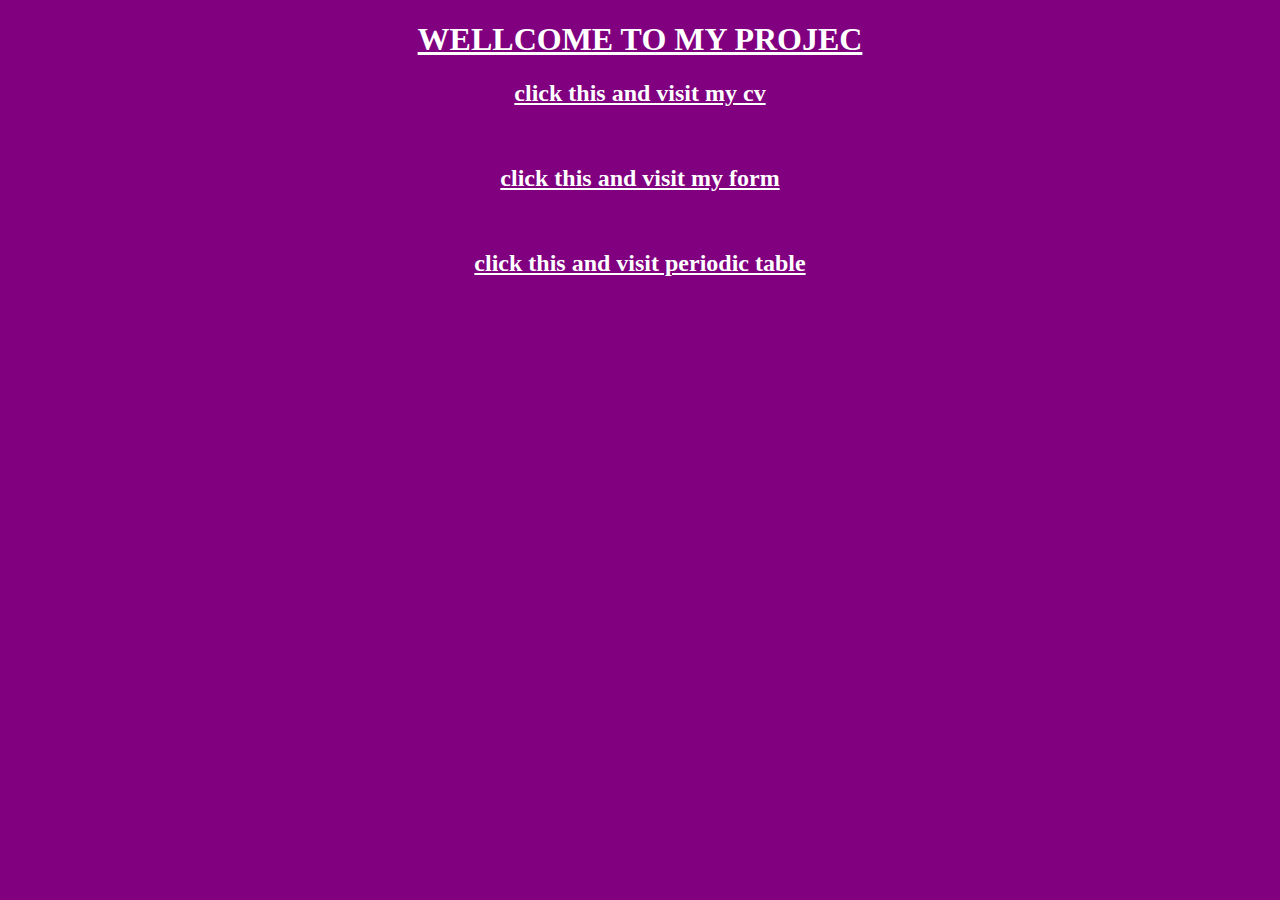
<file: index.html>
<!DOCTYPE html>
<html lang="en">
<head>
    <meta charset="UTF-8">
    <meta name="viewport" content="width=device-width, initial-scale=1.0">
    <title>Document</title>
</head>
<link rel="stylesheet" href="style.css">
<body>
    <font color="blue">
       <center>
         <u><h1>WELLCOME TO MY PROJEC</h1></u>
         <a href="./CV.html"><h2>click this and visit my cv</h2></a><br>
         <a href="./form.html"><h2>click this and visit my form</h2></a><br>
         <a href="./periodic table.html"><h2>click this and visit periodic table</h2></a><br>
       </center>
</font>


</body>
</html>
</file>
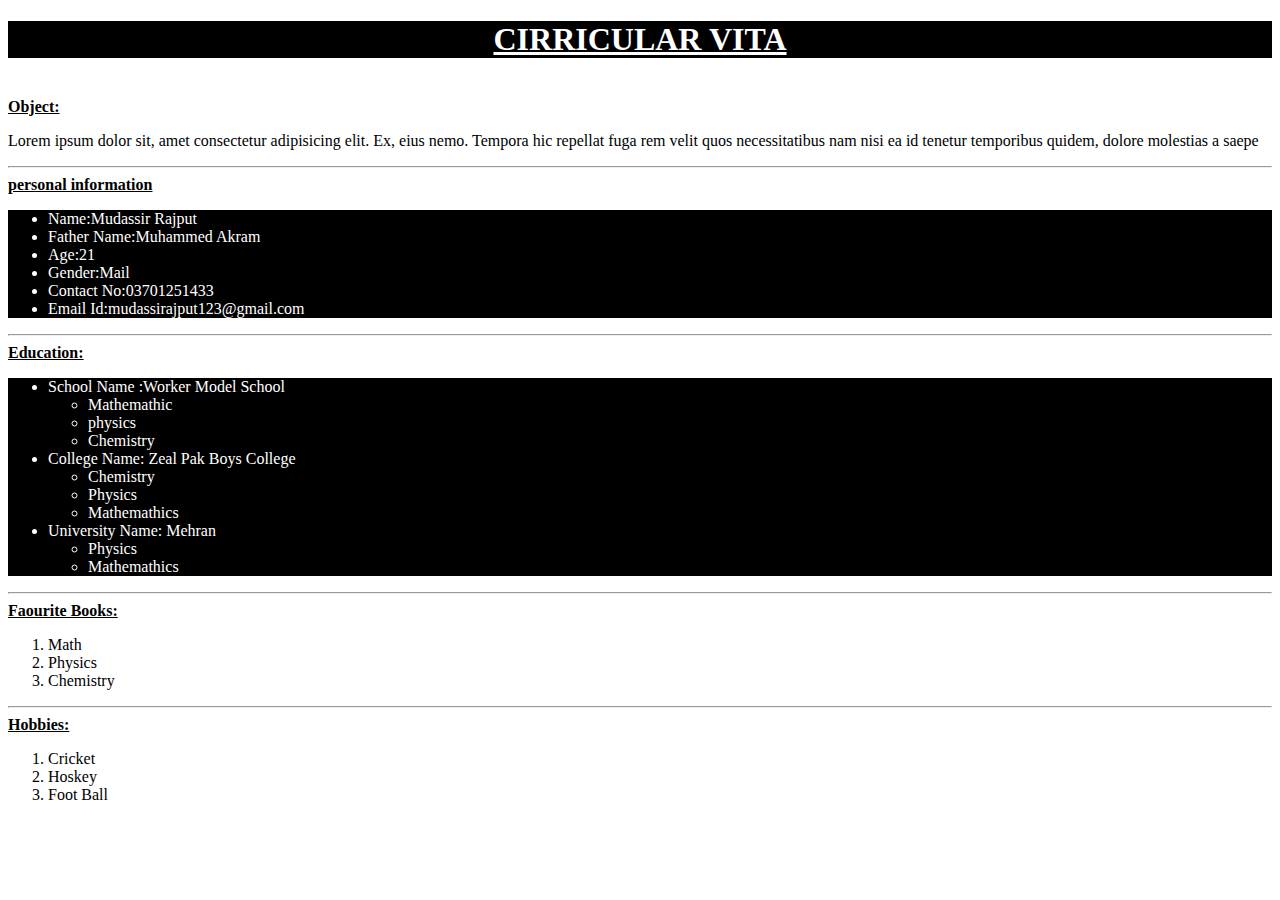
<file: CV.html>
<!DOCTYPE html>
<html lang="en">
<head>
    <meta charset="UTF-8">
    <meta name="viewport" content="width=device-width, initial-scale=1.0">
    <title>Document</title>
</head>
<link rel="stylesheet" href="cv.css">
<body>
     <h1><center><u><strong>CIRRICULAR VITA</strong></u></center></h1><br><u><strong class="text">Object:</strong></u><br>
<p class="text">Lorem ipsum dolor sit, amet consectetur adipisicing elit. Ex, eius nemo. Tempora hic repellat fuga rem velit quos necessitatibus nam nisi ea id tenetur temporibus quidem, dolore molestias a saepe</p><hr><u><strong>personal information</strong></u><ul class="text"><li>Name:Mudassir Rajput</li>
<li>Father Name:Muhammed Akram</li>
<li>Age:21</li>
<li>Gender:Mail</li>
<li>Contact No:03701251433</li>
<li>Email Id:mudassirajput123@gmail.com</li></ul><hr><u><strong>Education:</strong></u>
<ul class="text"><li>School Name :Worker Model School <ul type="circle"><li>Mathemathic</li>
<li>physics</li>
<li>Chemistry</li></ul></li>
<li>College Name: Zeal Pak Boys College <ul type="circle"><li>Chemistry</li>
<li>Physics</li>
<li>Mathemathics</li></ul></li>
<li>University Name: Mehran<ul type="circle"><li>Physics</li>
<li>Mathemathics</li></ul></li></ul><hr><u><strong>Faourite Books:</strong></u><ol class="text"><li>Math</li>
<li>Physics</li>
<li>Chemistry</li></ol><hr><u><strong>Hobbies:</strong></u><ol class="text"><li>Cricket</li>
<li>Hoskey</li>
<li>Foot Ball</li></ol>
</body>
</html>
</file>
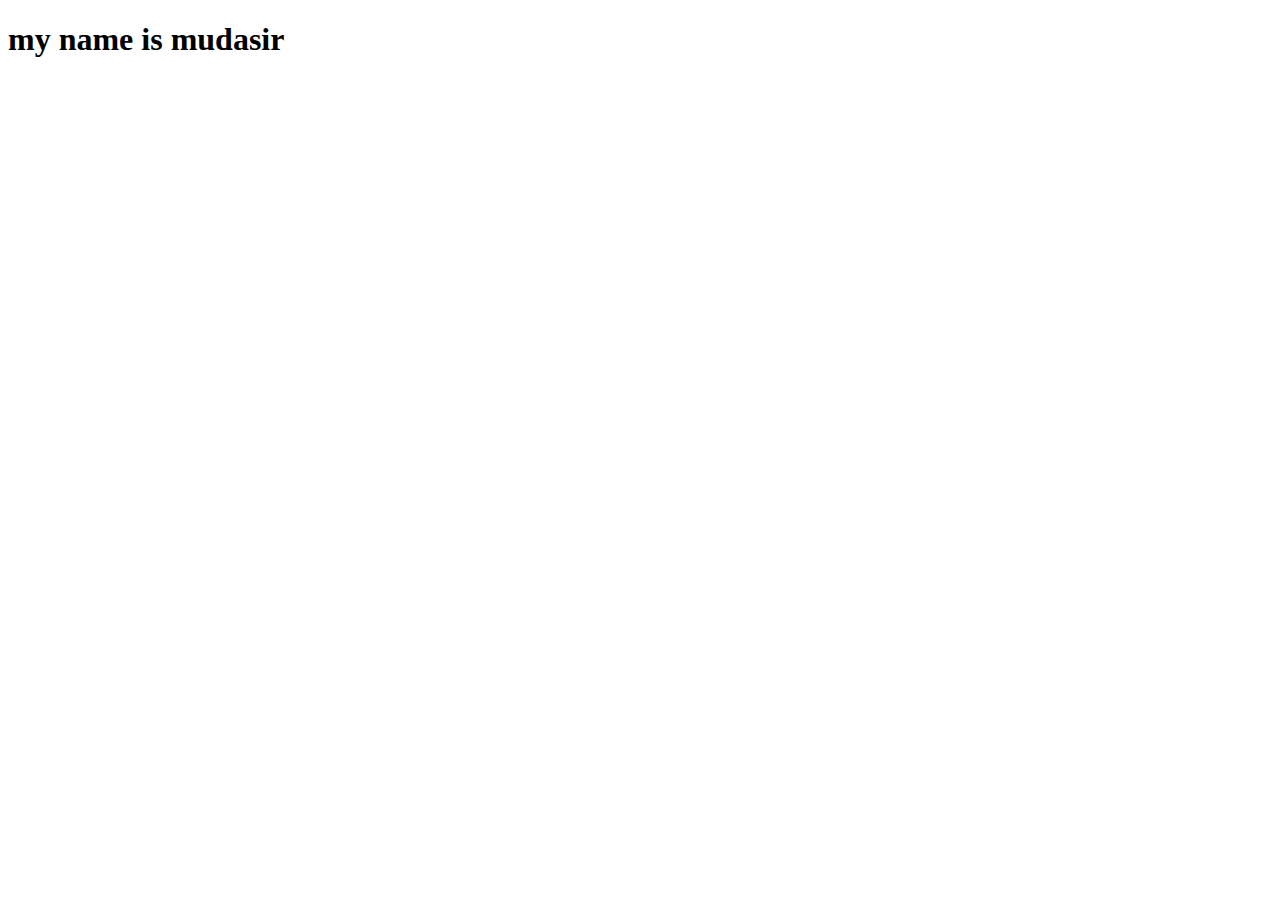
<file: font.html>
<!DOCTYPE html>
<html lang="en">
<head>
    <meta charset="UTF-8">
    <meta name="viewport" content="width=device-width, initial-scale=1.0">
    <title>Document</title>
</head>

<body>
    <h1>
        my name is mudasir
    </h1>
</body>
</html>
</file>
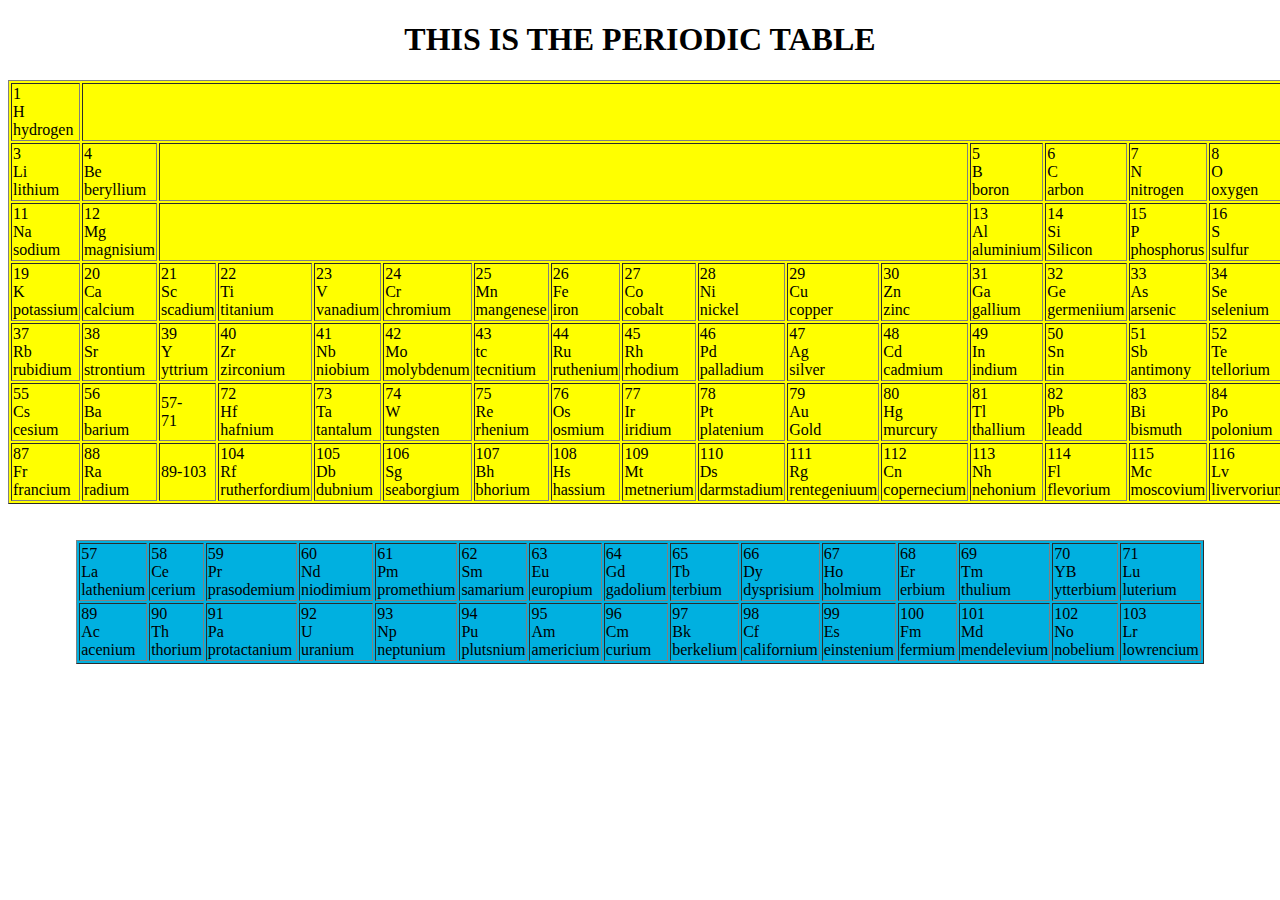
<file: periodic table.html>
<!DOCTYPE html>
<html lang="en">
<head>
    <meta charset="UTF-8">
    <meta name="viewport" content="width=device-width, initial-scale=1.0">
    <title>Document</title>
</head>
<body>
    <center>
        <h1>THIS IS THE PERIODIC TABLE</h1>
        <table border="1" bgcolor="yellow">
            <tr>
                <td>1 <br>H <br>hydrogen</td>
                <td colspan="16"></td>
                <td>2 <br>He <br>helium</td>
        </tr>
        <tr>
            <td>3 <br>Li <br>lithium</td>
            <td>4 <br>Be <br>beryllium</td>
            <td colspan="10"></td>
            <td>5 <br>B <br>boron</td>
            <td>6 <br>C <br>arbon</td>
            <td>7 <br>N <br> nitrogen</td>
            <td>8 <br>O <br>oxygen</td>
            <td>9 <br>Al <br>Aluminium</td>
            <td>10 <br>Ne <br>neon</td>
        </tr>
        <tr>
            <td>11 <br>Na <br>sodium</td>
            <td>12 <br>Mg <br>magnisium</td>
            <td colspan="10"></td>
            <td>13 <br>Al <br>aluminium</td>
            <td>14 <br>Si <br>Silicon</td>
            <td>15 <br>P <br>phosphorus</td>
            <td>16 <br>S <br>sulfur</td>
            <td>17 <br>CL <br>clorine</td>
            <td>18 <br>Ar <br>argon</td>
        </tr>
        <tr>
            <td>19 <br>K <br>potassium</td>
            <td>20<br>Ca<br>calcium</td>
            <td>21<br>Sc<br>scadium</td>
            <td>22<br>Ti<br>titanium</td>
            <td>23<br>V<br>vanadium</td>
            <td>24<br>Cr<br>chromium</td>
            <td>25<br>Mn<br>mangenese</td>
            <td>26<br>Fe<br>iron</td>
            <td>27<br>Co<br>cobalt</td>
            <td>28<br>Ni<br>nickel</td>
            <td>29<br>Cu<br>copper</td>
            <td>30<br>Zn<br>zinc</td>
            <td>31<br>Ga<br>gallium</td>
            <td>32<br>Ge<br>germeniium</td>
            <td>33<br>As<br>arsenic</td>
            <td>34<br>Se<br>selenium</td>
            <td>35<br>Br<br>bremine</td>
            <td>36<br>Kr<br>krypten</td>
        </tr>
        <tr>
            <td>37<br>Rb<br>rubidium</td>
            <td>38<br>Sr<br>strontium</td>
            <td>39<br>Y<br>yttrium</td>
            <td>40<br>Zr<br>zirconium</td>
            <td>41<br>Nb<br>niobium</td>
            <td>42<br>Mo<br>molybdenum</td>
            <td>43<br>tc<br>tecnitium</td>
            <td>44<br>Ru<br>ruthenium</td>
            <td>45<br>Rh<br>rhodium</td>
            <td>46<br>Pd<br>palladium</td>
            <td>47<br>Ag<br>silver</td>
            <td>48<br>Cd<br>cadmium</td>
            <td>49<br>In<br>indium</td>
            <td>50<br>Sn<br>tin</td>
            <td>51<br>Sb<br>antimony</td>
            <td>52<br>Te<br>tellorium</td>
            <td>53<br>I<br>iodine</td>
            <td>54<br>Xe<br>xenon</td>
        </tr>
        <tr>
            <td>55<br>Cs<br>cesium</td>
            <td>56<br>Ba<br>barium</td>
            <td>57-<br>71<br></td>
            <td>72<br>Hf<br>hafnium</td>
            <td>73<br>Ta<br>tantalum</td>
            <td>74<br>W<br>tungsten</td>
            <td>75<br>Re<br>rhenium</td>
            <td>76<br>Os<br>osmium</td>
            <td>77<br>Ir<br>iridium</td>
            <td>78<br>Pt<br>platenium</td>
            <td>79<br>Au<br>Gold</td>
            <td>80<br>Hg<br>murcury</td>
            <td>81<br>Tl<br>thallium</td>
            <td>82<br>Pb<br>leadd</td>
            <td>83<br>Bi<br>bismuth</td>
            <td>84<br>Po<br>polonium</td>
            <td>85<br>At<br>astantine</td>
            <td>86<br>Rn<br>radon</td>
        </tr>
        <tr>
            <td>87<br>Fr<br>francium</td>
            <td>88<br>Ra<br>radium</td>
            <td>89-103<br></td>
            <td>104<br>Rf<br>rutherfordium</td>
            <td>105<br>Db<br>dubnium</td>
            <td>106<br>Sg<br>seaborgium</td>
            <td>107<br>Bh<br>bhorium</td>
            <td>108<br>Hs<br>hassium</td>
            <td>109<br>Mt<br>metnerium</td>
            <td>110<br>Ds<br>darmstadium</td>
            <td>111<br>Rg<br>rentegeniuum</td>
            <td>112<br>Cn<br>copernecium</td>
            <td>113<br>Nh<br>nehonium</td>
            <td>114<br>Fl<br>flevorium</td>
            <td>115<br>Mc<br>moscovium</td>
            <td>116<br>Lv<br>livervorium</td>
            <td>117<br>Ts<br>tennessine</td>
            <td>118<br>Og<br>ogenessonn</td>
        </tr></table>
        <br><br>
        <table border="1" bgcolor="sky blue">
        <tr>
            <td>57<br>La<br>lathenium</td>
            <td>58<br>Ce<br>cerium</td>
            <td>59<br>Pr<br>prasodemium</td>
            <td>60<br>Nd<br>niodimium</td>
            <td>61<br>Pm<br>promethium</td>
            <td>62<br>Sm<br>samarium</td>
            <td>63<br>Eu<br>europium</td>
            <td>64<br>Gd<br>gadolium</td>
            <td>65<br>Tb<br>terbium</td>
            <td>66<br>Dy<br>dysprisium</td>
            <td>67<br>Ho<br>holmium</td>
            <td>68<br>Er<br>erbium</td>
            <td>69<br>Tm<br>thulium</td>
            <td>70<br>YB<br>ytterbium</td>
            <td>71<br>Lu<br>luterium</td>
        </tr>
        <tr>
            <td>89<br>Ac<br>acenium</td>
            <td>90<br>Th<br>thorium</td>
            <td>91<br>Pa<br>protactanium</td>
            <td>92<br>U<br>uranium</td>
            <td>93<br>Np<br>neptunium</td>
            <td>94<br>Pu<br>plutsnium</td>
            <td>95<br>Am<br>americium</td>
            <td>96<br>Cm<br>curium</td>
            <td>97<br>Bk<br>berkelium</td>
            <td>98<br>Cf<br>californium</td>
            <td>99<br>Es<br>einstenium</td>
            <td>100<br>Fm<br>fermium</td>
            <td>101<br>Md<br>mendelevium</td>
            <td>102<br>No<br>nobelium</td>
            <td>103<br>Lr<br>lowrencium</td>
        </tr>
        </table></center>
</body>
</html>
</file>
<file: style.css>
*{
    background-color: purple;
    color: white;
}
</file>
<file: cv.css>
h1{
background-color: black;color: white;
}
ul.text{
    background-color: black;color: white;

}
u> strong.text{}
</file>
